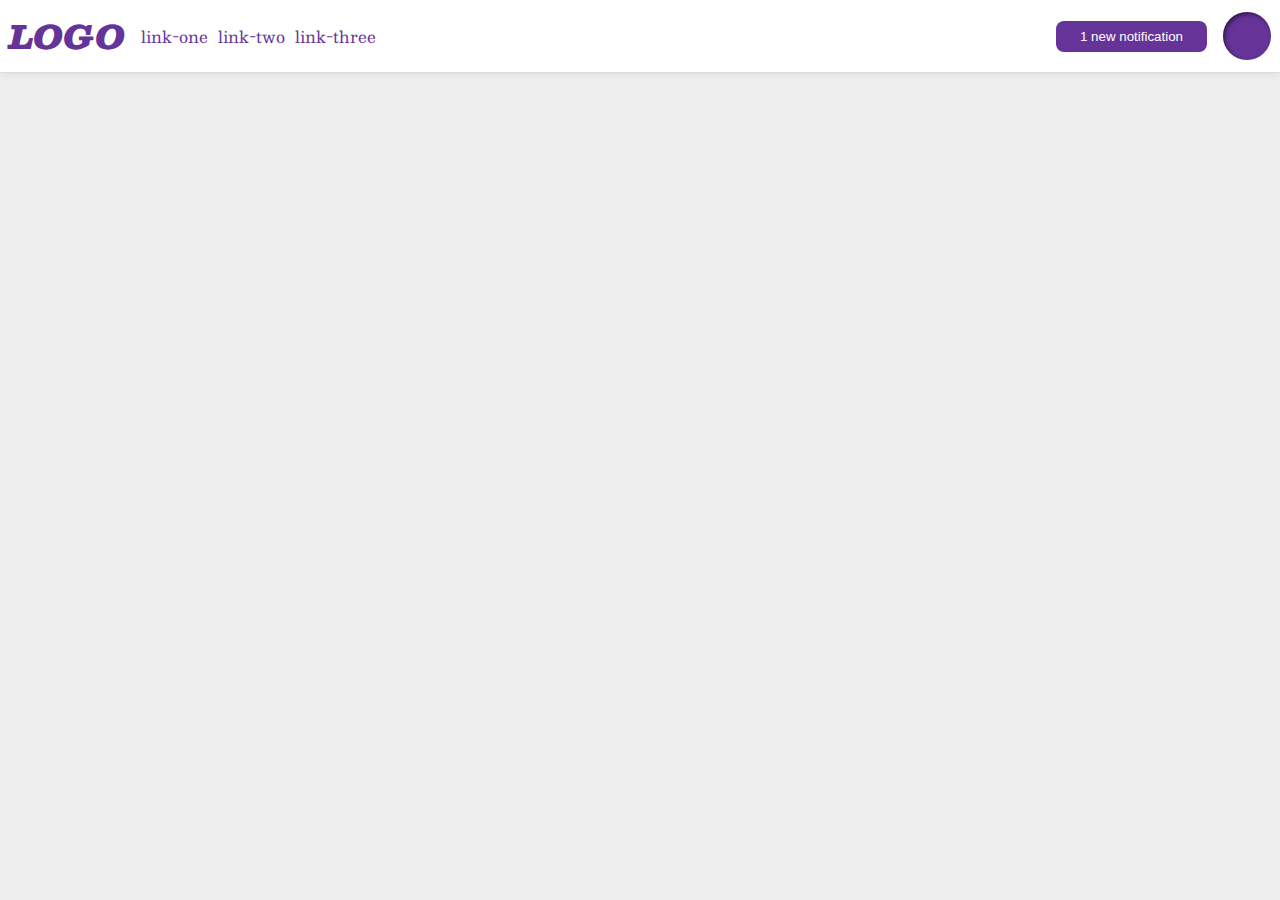
<file: flex/03-flex-header-2/index.html>
<!DOCTYPE html>
<html lang="en">
  <head>
    <meta charset="UTF-8">
    <meta http-equiv="X-UA-Compatible" content="IE=edge">
    <meta name="viewport" content="width=device-width, initial-scale=1.0">
    <title>Flex Header 2</title>
    <link rel="stylesheet" href="style.css">
  </head>
  <body>
    <div class="header">
      <div class="header-left">
        <div class="logo">
          LOGO
        </div>
        <ul class="links">
          <li><a href="google.com">link-one</a></li>
          <li><a href="google.com">link-two</a></li>
          <li><a href="google.com">link-three</a></li>
        </ul>
      </div>
      <div class="header-right">
        <button class="notifications">
          1 new notification
        </button>
        <div class="profile-image"></div>
      </div>
    </div>
  </body>
</html>
</file>
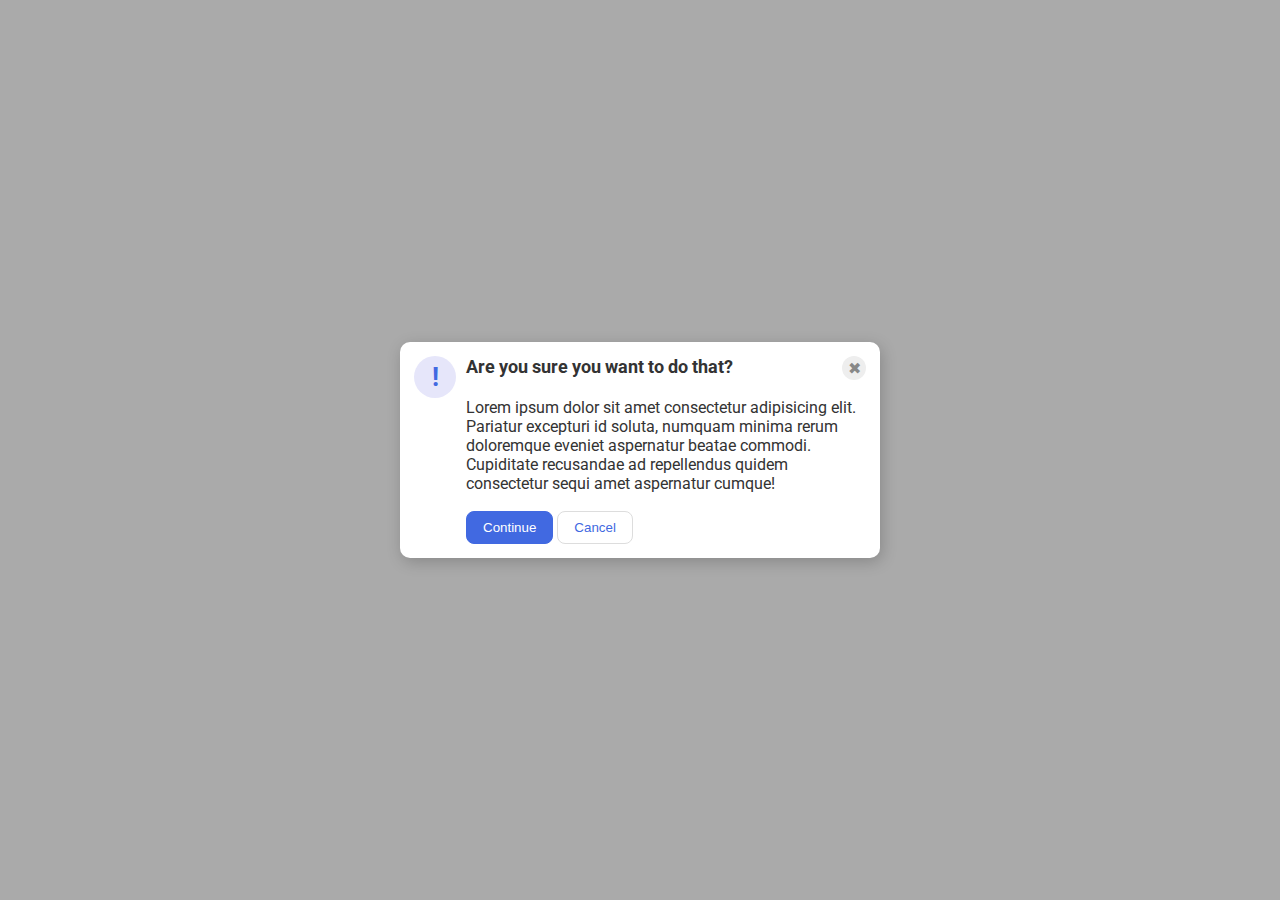
<file: flex/05-flex-modal/index.html>
<!DOCTYPE html>
<html lang="en">
  <head>
    <meta charset="UTF-8">
    <meta http-equiv="X-UA-Compatible" content="IE=edge">
    <meta name="viewport" content="width=device-width, initial-scale=1.0">
    <link rel="stylesheet" href="style.css">
    <title>Modal</title>
  </head>
  <body>
    <div class="modal">
      <div class="icon">!</div>
      <div class="modal-main">
        <div class="header-close">
          <div class="header">Are you sure you want to do that?</div>
          <div class="close-button">✖</div>
        </div>
        <div class="text">Lorem ipsum dolor sit amet consectetur adipisicing elit. Pariatur excepturi id soluta, numquam minima rerum doloremque eveniet aspernatur beatae commodi. Cupiditate recusandae ad repellendus quidem consectetur sequi amet aspernatur cumque!</div>
        <div class="main-buttons">
          <button class="continue">Continue</button>
          <button class="cancel">Cancel</button>
        </div>
      </div>
    </div>
  </body>
</html>
</file>
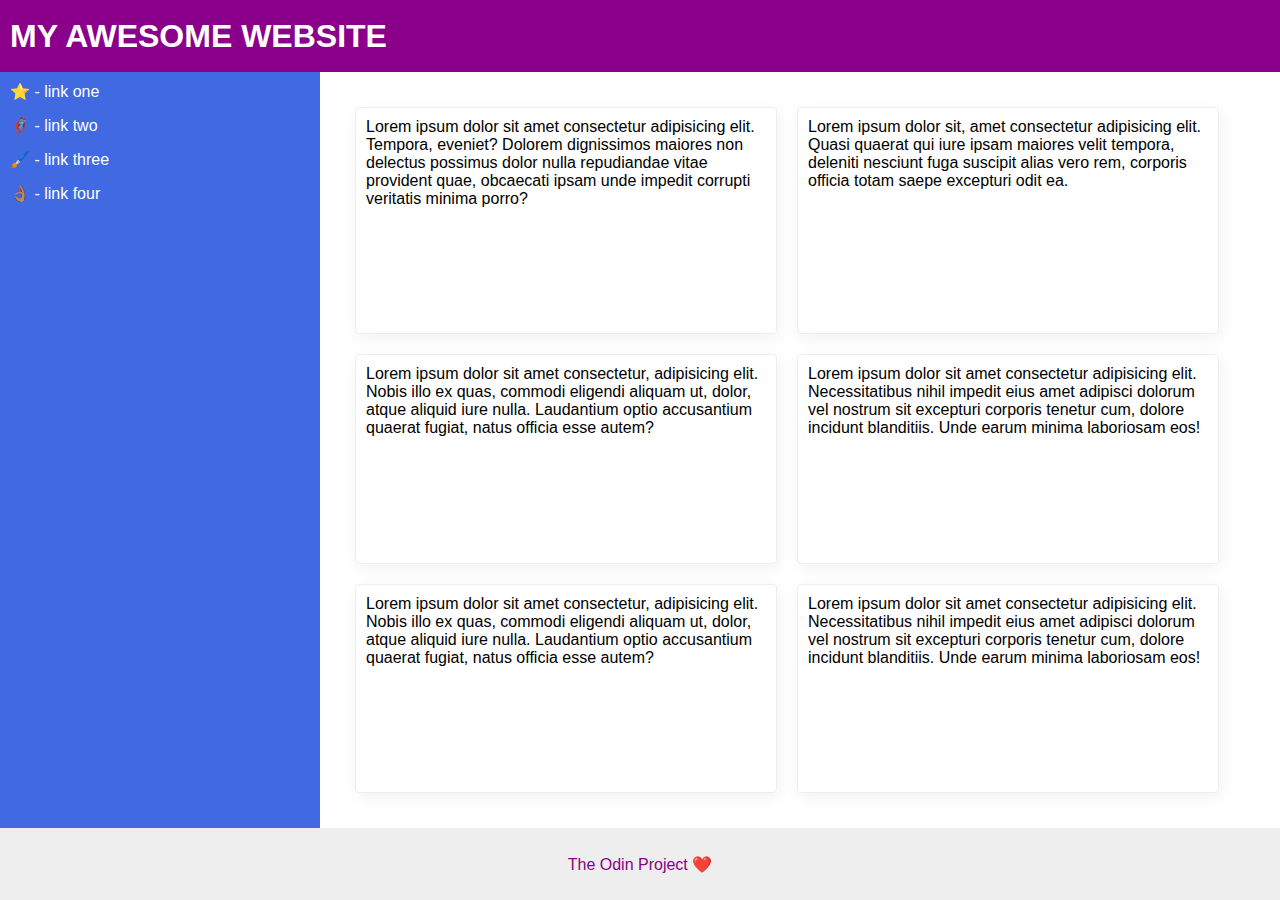
<file: flex/07-flex-layout-2/index.html>
<!DOCTYPE html>
<html lang="en">
  <head>
    <meta charset="UTF-8">
    <meta http-equiv="X-UA-Compatible" content="IE=edge">
    <meta name="viewport" content="width=device-width, initial-scale=1.0">
    <title>The Holy Grail</title>
    <link rel="stylesheet" href="style.css">
  </head>
  <body>
    <div class="header">
      MY AWESOME WEBSITE
    </div>
    <div class="content">  
      <div class="sidebar">
        <ul>
          <li><a href="#">⭐ - link one</a></li>
          <li><a href="#">🦸🏽‍♂️ - link two</a></li>
          <li><a href="#">🖌️ - link three</a></li>
          <li><a href="#">👌🏽 - link four</a></li>
        </ul>
      </div>
      
      <div class="card-col">
        <div class="card">Lorem ipsum dolor sit amet consectetur adipisicing elit. Tempora, eveniet? Dolorem dignissimos maiores non delectus possimus dolor nulla repudiandae vitae provident quae, obcaecati ipsam unde impedit corrupti veritatis minima porro?</div>
        <div class="card">Lorem ipsum dolor sit, amet consectetur adipisicing elit. Quasi quaerat qui iure ipsam maiores velit tempora, deleniti nesciunt fuga suscipit alias vero rem, corporis officia totam saepe excepturi odit ea.</div>
        <div class="card">Lorem ipsum dolor sit amet consectetur, adipisicing elit. Nobis illo ex quas, commodi eligendi aliquam ut, dolor, atque aliquid iure nulla. Laudantium optio accusantium quaerat fugiat, natus officia esse autem?</div>
        <div class="card">Lorem ipsum dolor sit amet consectetur adipisicing elit. Necessitatibus nihil impedit eius amet adipisci dolorum vel nostrum sit excepturi corporis tenetur cum, dolore incidunt blanditiis. Unde earum minima laboriosam eos!</div>
        <div class="card">Lorem ipsum dolor sit amet consectetur, adipisicing elit. Nobis illo ex quas, commodi eligendi aliquam ut, dolor, atque aliquid iure nulla. Laudantium optio accusantium quaerat fugiat, natus officia esse autem?</div>
        <div class="card">Lorem ipsum dolor sit amet consectetur adipisicing elit. Necessitatibus nihil impedit eius amet adipisci dolorum vel nostrum sit excepturi corporis tenetur cum, dolore incidunt blanditiis. Unde earum minima laboriosam eos!</div>
      </div>
    </div>
    
    <div class="footer">
      The Odin Project ❤️
    </div>
  </body>
</html>
</file>
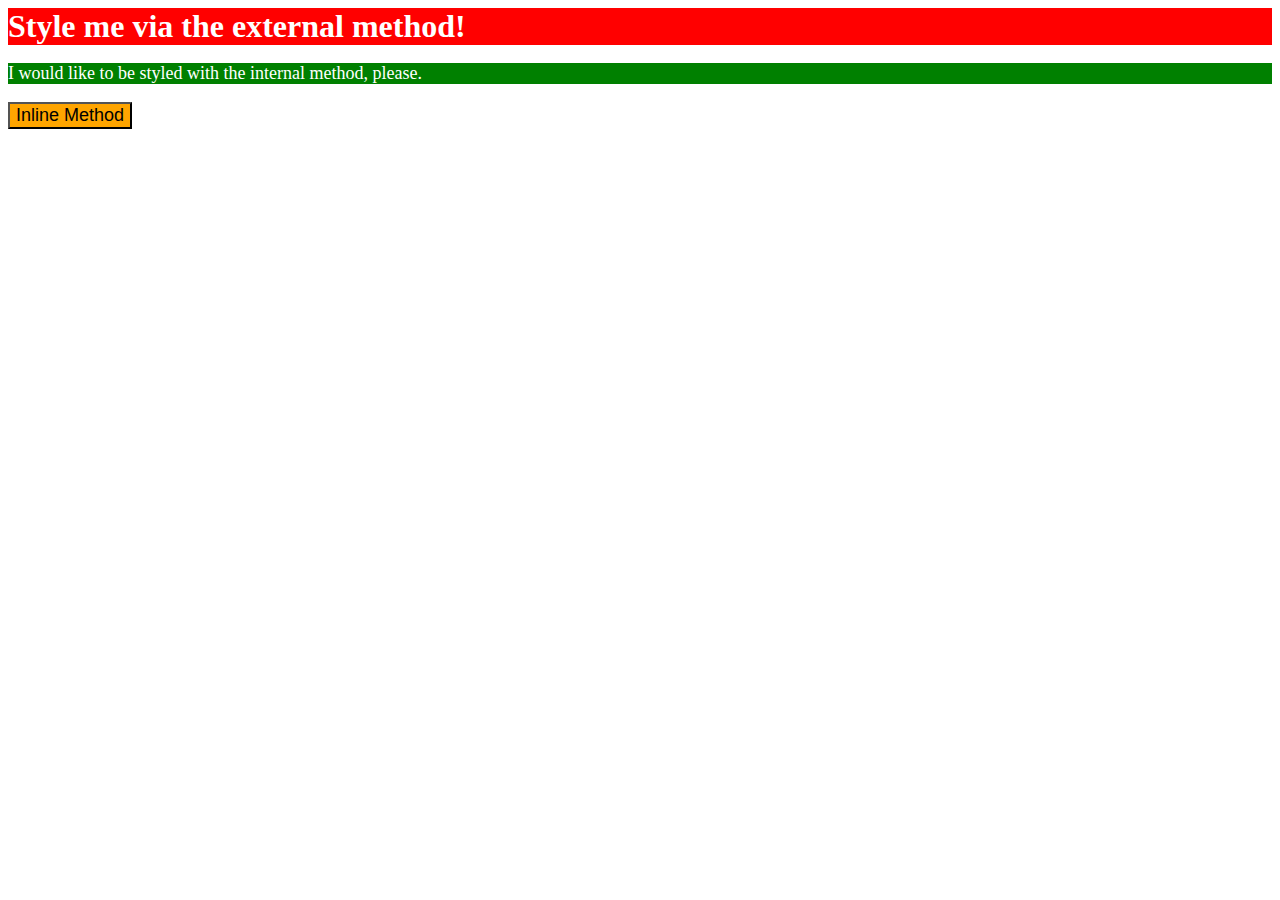
<file: foundations/01-css-methods/index.html>
<!DOCTYPE html>
<html lang="en">
  <head>
    <meta charset="UTF-8">
    <meta http-equiv="X-UA-Compatible" content="IE=edge">
    <meta name="viewport" content="width=device-width, initial-scale=1.0">
    <link rel="stylesheet" href="style.css">
    <title>Methods for Adding CSS</title>
    <style>
      .internal {
        background-color: green;
        color: white;
        font-size: 18px;
      }
    </style>
  </head>
  <body>
    <div class="external">Style me via the external method!</div>
    <p class="internal">I would like to be styled with the internal method, please.</p>
    <button style="background-color:orange; font-size:18px;">Inline Method</button>
  </body>
</html>
</file>
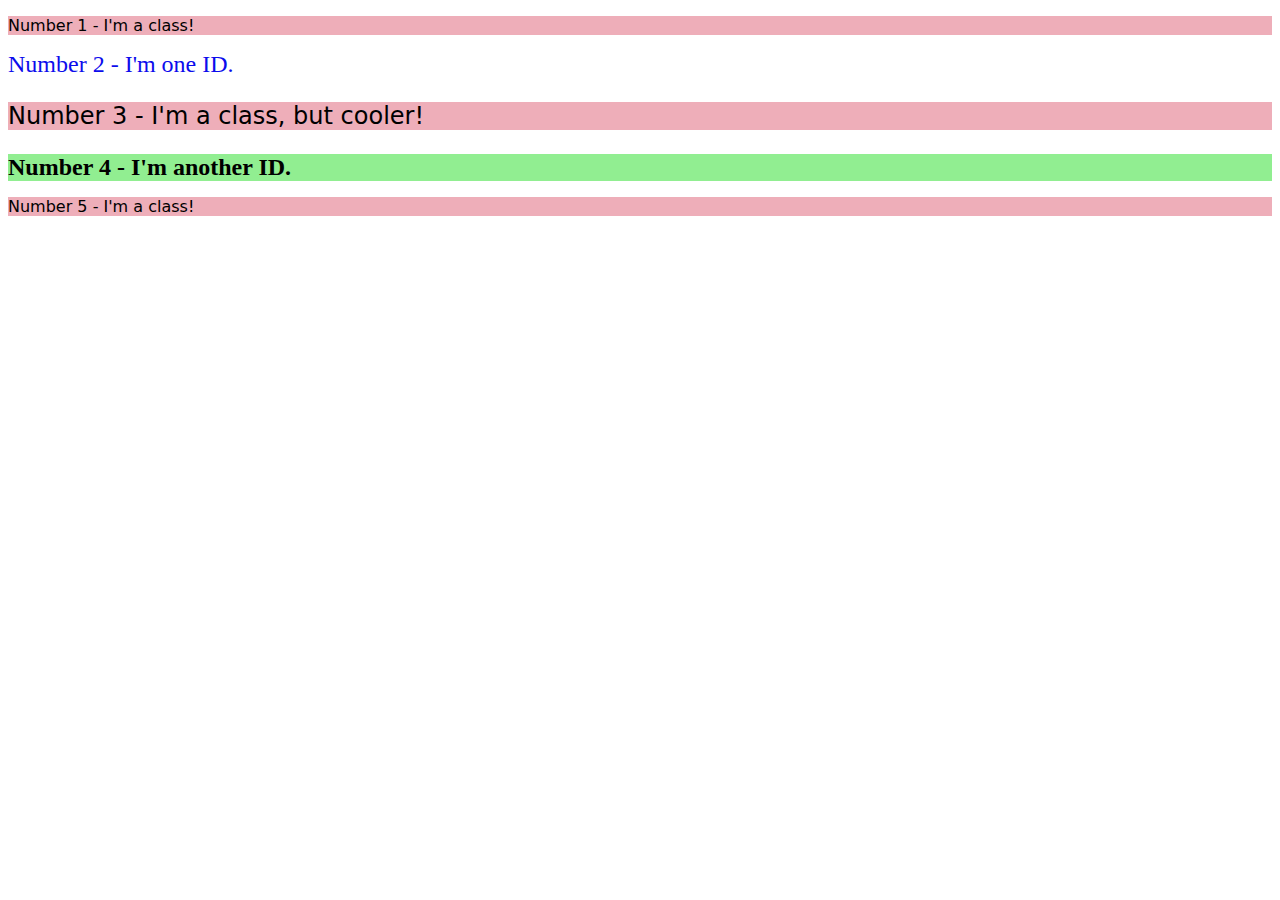
<file: foundations/02-class-id-selectors/index.html>
<!DOCTYPE html>
<html lang="en">
  <head>
    <meta charset="UTF-8">
    <meta http-equiv="X-UA-Compatible" content="IE=edge">
    <meta name="viewport" content="width=device-width, initial-scale=1.0">
    <title>Class and ID Selectors</title>
    <link rel="stylesheet" href="style.css">
  </head>
  <body>
    <p class="oddNumberedElement">Number 1 - I'm a class!</p>
    <div id="secondElement">Number 2 - I'm one ID.</div>
    <p class="oddNumberedElement thirdElement">Number 3 - I'm a class, but cooler!</p>
    <div id="fourthElement">Number 4 - I'm another ID.</div>
    <p class="oddNumberedElement">Number 5 - I'm a class!</p>
  </body>
</html>
</file>
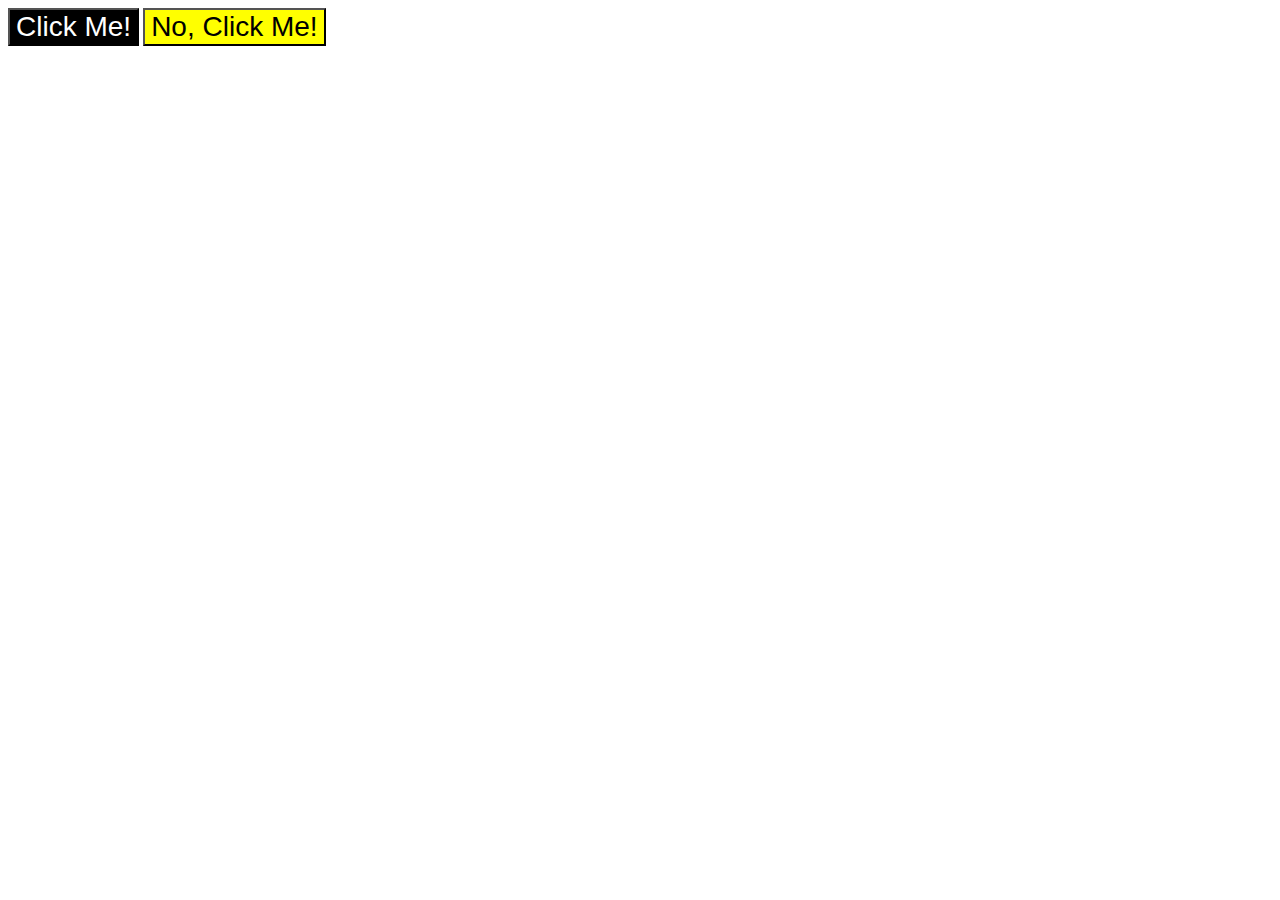
<file: foundations/03-grouping-selectors/index.html>
<!DOCTYPE html>
<html lang="en">
  <head>
    <meta charset="UTF-8">
    <meta http-equiv="X-UA-Compatible" content="IE=edge">
    <meta name="viewport" content="width=device-width, initial-scale=1.0">
    <title>Grouping Selectors</title>
    <link rel="stylesheet" href="style.css">
  </head>
  <body>
    <button class="buttonOne">Click Me!</button>
    <button class="buttonTwo">No, Click Me!</button>
  </body>
</html>
</file>
<file: flex/03-flex-header-2/style.css>
/* this is some magical font-importing.  
you'll learn about it later. */
@import url('https://fonts.googleapis.com/css2?family=Besley:ital,wght@0,400;1,900&display=swap');

body {
  margin: 0;
  background: #eee;
  font-family: Besley, serif;
}

.header {
  background: white;
  border-bottom: 1px solid #ddd;
  box-shadow: 0 0 8px rgba(0,0,0,.1);

  display: flex;
  justify-content: space-between;
  padding: 9px;
}

.profile-image {
  background: rebeccapurple;
  box-shadow: inset 2px 2px 4px rgba(0,0,0,.5);
  border-radius: 50%;
  width: 48px;
  height: 48px;
}

.logo {
  color: rebeccapurple;
  font-size: 32px;
  font-weight: 900;
  font-style: italic;
}

button {
  border: none;
  border-radius: 8px;
  background: rebeccapurple;
  color: white;
  padding: 8px 24px;
}

a {
  /* this removes the line under our links */
  text-decoration: none;
  color: rebeccapurple;
}

ul {
  list-style-type: none;

  display: flex;
  gap: 10px;
}

.header-left, .header-right {
  display: flex;
  gap: 16px;
  align-items: center;
}

* {
  margin: 0;
  padding: 0;
}
</file>
<file: flex/05-flex-modal/style.css>
@import url('https://fonts.googleapis.com/css2?family=Roboto:wght@400;700&display=swap');

html, body {
  height: 100%;
}

body {
  font-family: Roboto, sans-serif;
  margin: 0;
  background: #aaa;
  color: #333;
  /* I'll give you this one for free lol */
  display: flex;
  align-items: center;
  justify-content: center;
}

.modal {
  background: white;
  width: 480px;
  border-radius: 10px;
  box-shadow: 2px 4px 16px rgba(0,0,0,.2);

  display: flex;
  padding: 14px;
  gap: 10px;
}

.icon {
  color: royalblue;
  font-size: 26px;
  font-weight: 700;
  background: lavender;
  width: 42px;
  height: 42px;
  border-radius: 50%;
  display: flex;
  align-items: center;
  justify-content: center;

  flex-shrink: 0;
}

.close-button {
  background: #eee;
  border-radius: 50%;
  color: #888;
  font-weight: 400;
  font-size: 16px;
  height: 24px;
  width: 24px;
  display: flex;
  align-items: center;
  justify-content: center;
}

button {
  padding: 8px 16px;
  border-radius: 8px;
}

button.continue {
  background: royalblue;
  border: 1px solid royalblue;
  color: white;
}

button.cancel {
  background: white;
  border: 1px solid #ddd;
  color: royalblue;
}


* {
  box-sizing: border-box;
  border: 0;
  padding: 0;
}

.header-close {
  display: flex;
  justify-content: space-between;
}

.header {
  font-weight: bold;
  font-size: large;
}

.modal-main {
  display: flex;
  flex-direction: column;
  gap: 18px;
}
</file>
<file: flex/07-flex-layout-2/style.css>
body {
  font-family: -apple-system, BlinkMacSystemFont, 'Segoe UI', Roboto, Oxygen, Ubuntu, Cantarell, 'Open Sans', 'Helvetica Neue', sans-serif;
  margin: 0;
  min-height: 100vh;

  display: flex;
  flex-direction: column;
}

.header {
  height: 72px;
  background: darkmagenta;
  color: white;

  font-weight: bolder;
  font-size: xx-large;
  display: flex;
  align-items: center;
  padding-left: 10px;
}

.footer {
  height: 72px;
  background: #eee;
  color: darkmagenta;

  display: flex;
  justify-content: center;
  align-items: center;
}

.sidebar {
  width: 300px;
  background: royalblue;

  flex-shrink: 0;
  padding: 10px;
}

.card {
  border: 1px solid #eee;
  box-shadow: 2px 4px 16px rgba(0,0,0,.06);
  border-radius: 4px;

  width: 400px;
  padding: 10px;
}


* {
  padding: 0;
  margin: 0;
}

.sidebar a {
  text-decoration: none;
  color: white;
}

.sidebar li {
  list-style-type: none;
  margin-bottom: 15px;
}

.content {
  display: flex;
  flex: 1;
}

.card-col {
  display: flex;
  flex-wrap: wrap;
  gap: 20px;
  padding: 35px;
}
</file>
<file: foundations/01-css-methods/style.css>
.external {
    background-color: red;
    color: white;
    font-size: 32px;
    align-items: center;
    font-weight: bold;
}
</file>
<file: foundations/02-class-id-selectors/style.css>
.oddNumberedElement {
    font-family: Verdana, "DejaVu Sans", sans-serif;
    background-color: rgb(238, 174, 185);
}
#secondElement {
    color: #0c0cec;
    font-size: 24px;
}
.thirdElement {
    font-size: 24px;
}
#fourthElement {
    background-color: hsl(120, 73%, 75%);
    font-size: 24px;
    font-weight: bold;
}
</file>
<file: foundations/03-grouping-selectors/style.css>
.buttonOne,
.buttonTwo {
    font-size: 28px;
    font-family: Helvetica, "Times New Roman", sans-serif;
}
.buttonOne {
    background-color: black;
    color: white;
}
.buttonTwo {
    background-color: yellow;
}
</file>
